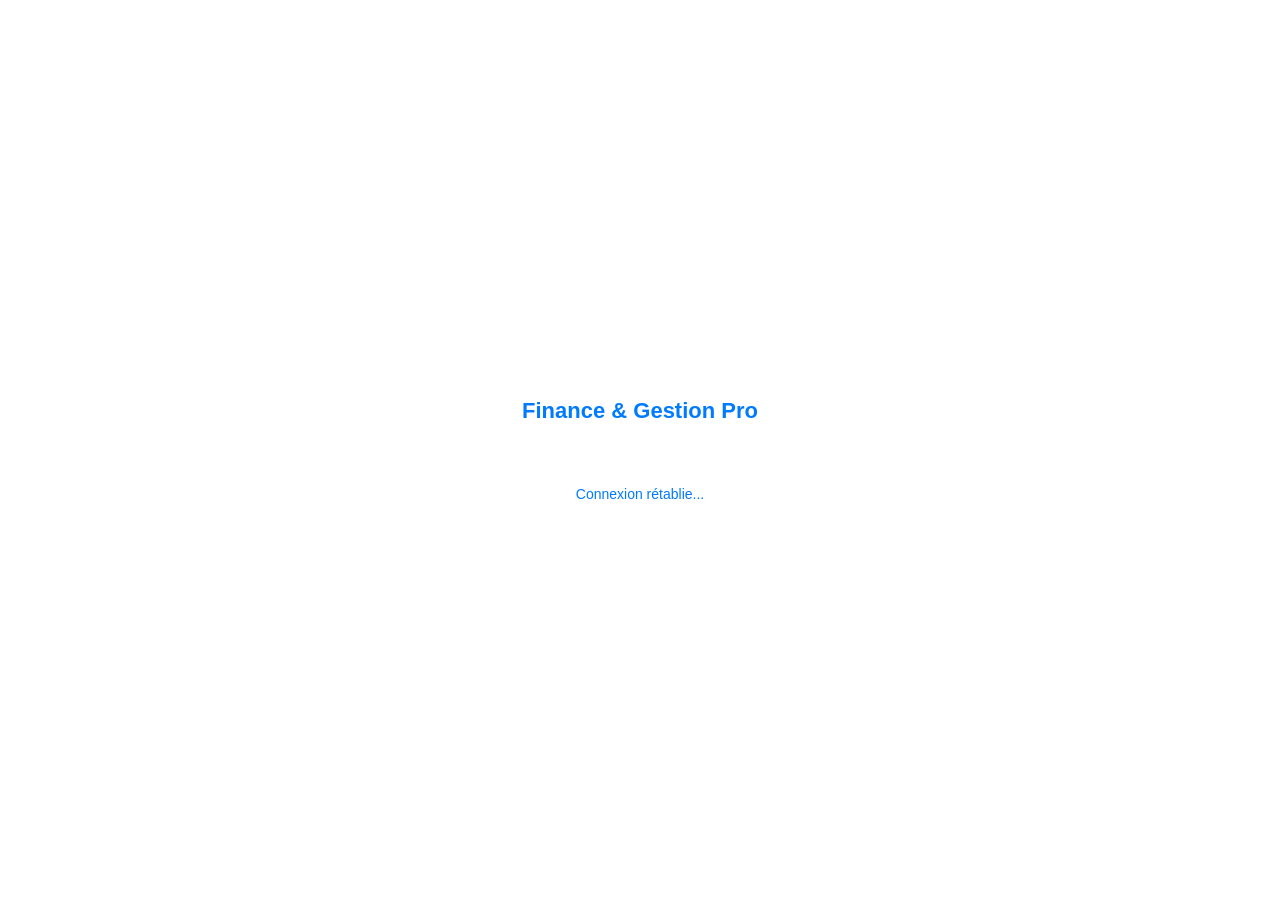
<file: offline.html>
<!DOCTYPE html>
<html lang="fr">
<head>
    <meta charset="UTF-8">
    <meta name="viewport" content="width=device-width, initial-scale=1.0">
    <title>Pas de connexion | Finance & Gestion Pro</title>
    <style>
        * {
            margin: 0;
            padding: 0;
            box-sizing: border-box;
        }

        body {
            display: flex;
            flex-direction: column;
            justify-content: center;
            align-items: center;
            height: 100vh;
            background-color: #ffffff;
            font-family: -apple-system, BlinkMacSystemFont, "Segoe UI", Roboto, sans-serif;
        }

        .loader-wrapper {
            display: flex;
            flex-direction: column;
            align-items: center;
            gap: 20px;
        }

        .logo {
            font-size: 22px;
            font-weight: bold;
            color: #007bff;
            margin-bottom: 10px;
        }

        .dots-container {
            display: flex;
            gap: 8px;
        }

        .dot {
            width: 12px;
            height: 12px;
            border-radius: 50%;
            display: inline-block;
            animation: pulse 1.4s ease-in-out infinite both;
        }

        body.en-ligne .dot {
            background-color: #007bff;
        }

        body.hors-ligne .dot {
            background-color: #cccccc;
        }

        .dot:nth-child(1) { animation-delay: -0.32s; }
        .dot:nth-child(2) { animation-delay: -0.16s; }
        .dot:nth-child(3) { animation-delay: 0s; }

        @keyframes pulse {
            0%, 80%, 100% { transform: scale(0); opacity: 0.3; }
            40%            { transform: scale(1.0); opacity: 1; }
        }

        .loading-text {
            font-size: 14px;
            font-weight: 500;
        }

        body.en-ligne .loading-text {
            color: #007bff;
        }

        body.hors-ligne .loading-text {
            color: #e74c3c;
        }

        .wifi-icon {
            font-size: 40px;
        }

        body.en-ligne .wifi-icon {
            display: none;
        }

        body.hors-ligne .wifi-icon {
            display: block;
        }
    </style>
</head>
<body class="hors-ligne">

    <div class="loader-wrapper">

        <div class="logo">Finance & Gestion Pro</div>

        <div class="wifi-icon">📵</div>

        <div class="dots-container">
            <div class="dot"></div>
            <div class="dot"></div>
            <div class="dot"></div>
        </div>

        <div class="loading-text" id="status-text">
            Pas de connexion internet...
        </div>

    </div>

<script>
    const body       = document.body;
    const statusText = document.getElementById('status-text');

    function mettreAJourEtat() {
        if(navigator.onLine) {
            body.classList.remove('hors-ligne');
            body.classList.add('en-ligne');
            statusText.textContent = 'Connexion rétablie...';

            const pageAvant = localStorage.getItem('page_avant');

            setTimeout(() => {
                localStorage.removeItem('page_avant');

                // Redirige directement SANS passer par index.html
                if(pageAvant && 
                   pageAvant.indexOf('offline.html') === -1 && 
                   pageAvant.indexOf('index.html') === -1) {
                    window.location.replace(pageAvant);
                } else {
                    window.location.replace('auth.php');
                }
            }, 1000);

        } else {
            body.classList.remove('en-ligne');
            body.classList.add('hors-ligne');
            statusText.textContent = 'Pas de connexion internet...';
        }
    }

    mettreAJourEtat();
    window.addEventListener('online',  mettreAJourEtat);
    window.addEventListener('offline', mettreAJourEtat);
    setInterval(mettreAJourEtat, 2000);
</script>

</body>
</html>
</file>
